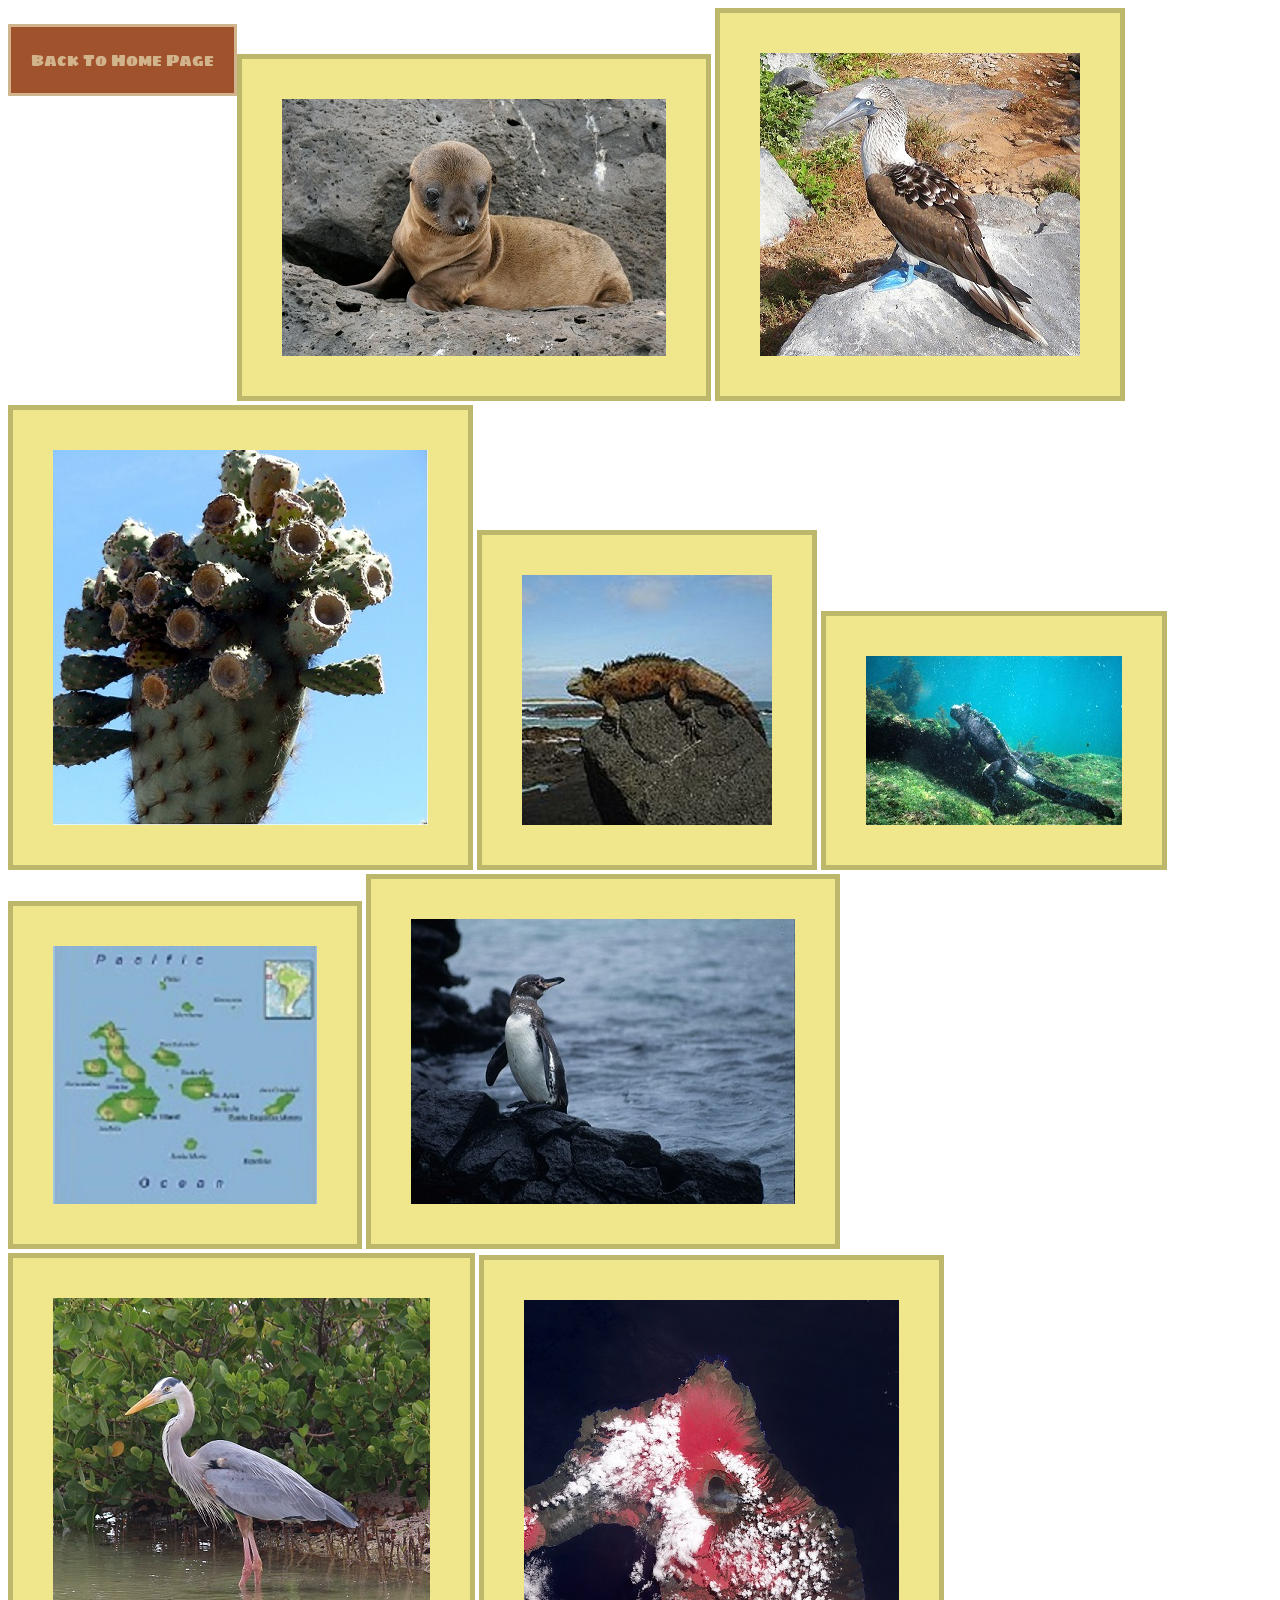
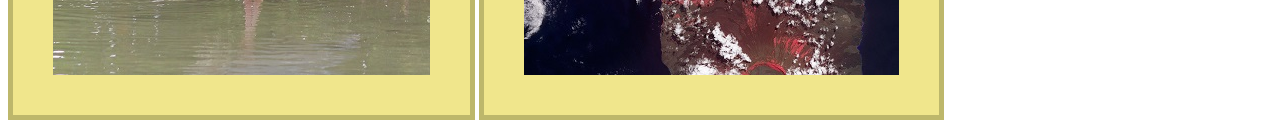
<file: gallery.html>
<html>
	<body>
		<head style="background-color: peru;">
			<link href="css/pictures(CSS).css" rel="stylesheet" type="text/css"/>
			<link href="https://fonts.googleapis.com/css?family=Sigmar+One" rel="stylesheet">
			<p class="home">
				<a class="link" href="AboutTheGalapagosIslands.html">Back To Home Page</a>
			</p>
			<img class="images" src="Images/BabySeaLion.jpg"/>
			<img class="images" src="Images/BlueFootedBooby.jpg"/>
			<img class="images" src="Images/GalapagosCactus.jpg"/>
			<img class="images" src="Images/GalapagosIguana.jpg"/>
			<img class="images" src="Images/GalapagosIguanaSwimming.jpg"/>
			<img class="images" src="Images/Galapagosmap.jpg"/>
			<img class="images" src="Images/GalapagosPenguin.jpg"/>
			<img class="images" src="Images/GreatBlueHeronGalapagosIslands.jpg"/>
			<img class="images" src="Images/WolfVolcano.jpg"/>
		</head>
	</body>
</html>
</file>
<file: css/pictures(CSS).css>
.home {
	float: left;
	position: sticky;
	background-color: Sienna;
	font-family: 'Sigmar One', cursive;
	top: 0px;
	color: tan;
}
.link {
	color: tan;
	position: sticky;
	text-decoration: none;
	top: 0px;
	display: block;
	padding: 20px;
	border: 3px solid tan;
}
.link:hover {
	color: Sienna;
	position: sticky;
	top: 0px;
	background-color: Tan;
	padding: 20px;
	border: 3px solid Sienna;
}
.images {
	padding: 40px;
	background-color: khaki;
	border: 5px solid darkkhaki;
}
head {
	background-color: burlywood;
}
</file>
